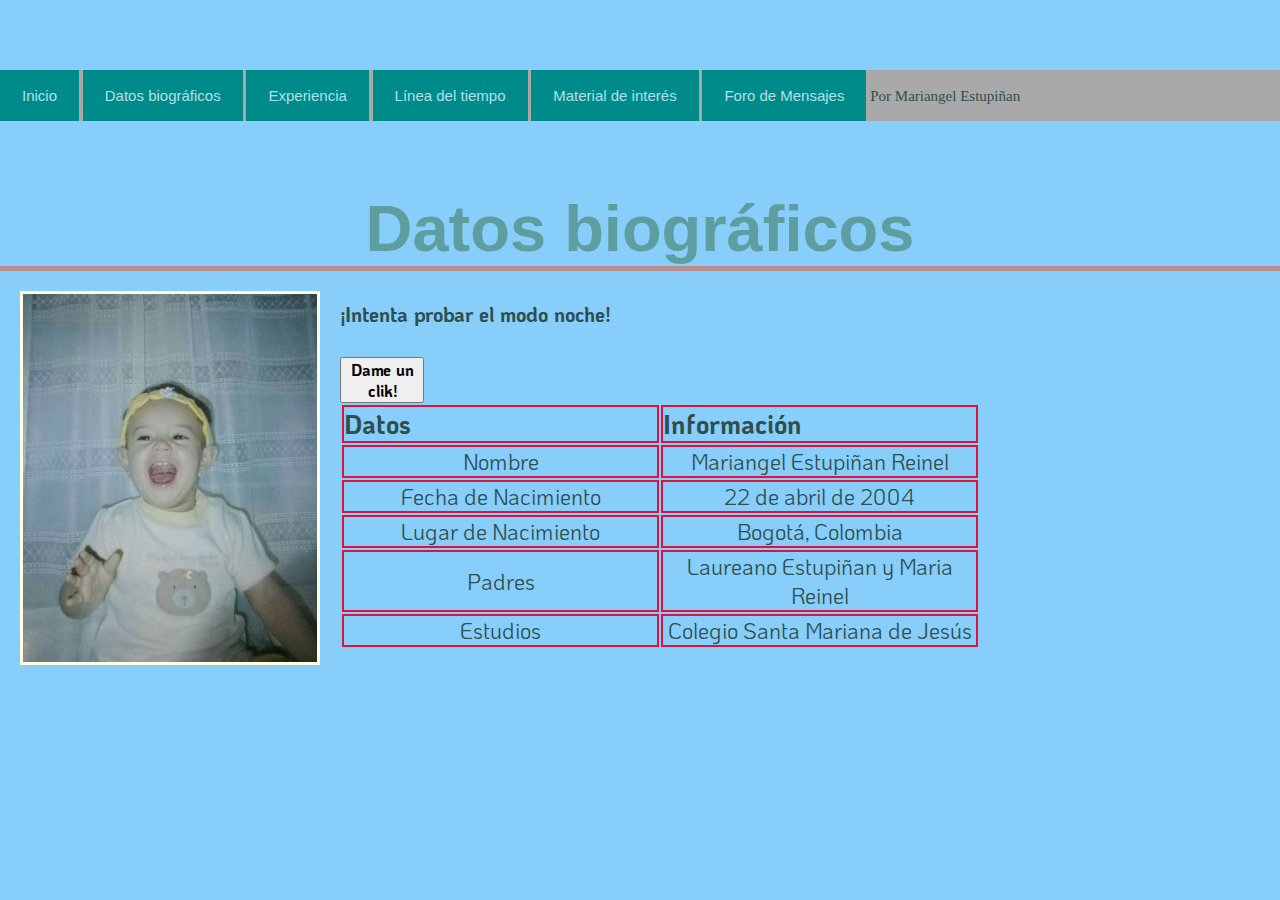
<file: Javeriana Proyecto final/Datosbiograficos.HTML>
<!DOCTYPE html>
<html lang="en">
<head>
    <link rell="stylesheet"
    href="https://fonts.googleapis.com/css2?family=KoHo:wght@200&display=swap" rel="stylesheet">
    <meta charset="UTF-8">
    <script type="text/javascript" src="Javadepag.js"></script>
    <title> Datos biográficos</title>
    <link rel="stylesheet" href="Diseñodatos.css">
    </head>
    <body>
        <header>
            <nav class="navega">
                <ul class="menuprincipal">
                   <li><a href="Pagina.Principal.HTML">Inicio</a></li>
                   <li><a href="Datosbiograficos.HTML" >Datos biográficos</a> </li>
                   <li><a href="Experiencia.HTML">Experiencia</a></li> 
                   <li><a href="LineadelTiempo.HTML">Línea del tiempo</a></li> 
                   <li><a href="Materialdeinteres.HTML">Material de interés</a></li> 
                   <li><a href="ForodeMSM.HTML">Foro de Mensajes</a> </li> Por Mariangel Estupiñan 
                </ul>
            </nav>
        </header>
    </head>
    <center>
        <h4>Datos biográficos</h4>
    </center>
    <img src="Pequeña.jpg" alt="doge">
    <h1> ¡Intenta probar el modo noche!</h1>
    <button onclick="myFunction()"> <h2>Dame un clik!</h2></button>      
    <body>
        <table>
            <thead>
                <tr>
                    <th> <h3> Datos</h3></th>
                    <th><h3>Información</h3></th>
                    </th>
                </tr>
            </thead>
            <tbody>
                <tr>
                    <td>Nombre </td>
                    <td>Mariangel Estupiñan Reinel</td>
                </tr>
                <tr>
                    <td>Fecha de Nacimiento</td>
                    <td>22 de abril de 2004</td>
                </tr>
                <tr>
                    <td>Lugar de Nacimiento</td>
                    <td>Bogotá, Colombia</td>
                </tr>
                <tr>
                    <td>Padres </td>
                    <td>Laureano Estupiñan y Maria Reinel</td>
                </tr>
                <tr>
                    <td>Estudios</td>
                    <td>Colegio Santa Mariana de Jesús</ts>
                </tr>
                </tbody>
            </tbody>
        </table>   
    </body>
    
    </html>
</file>
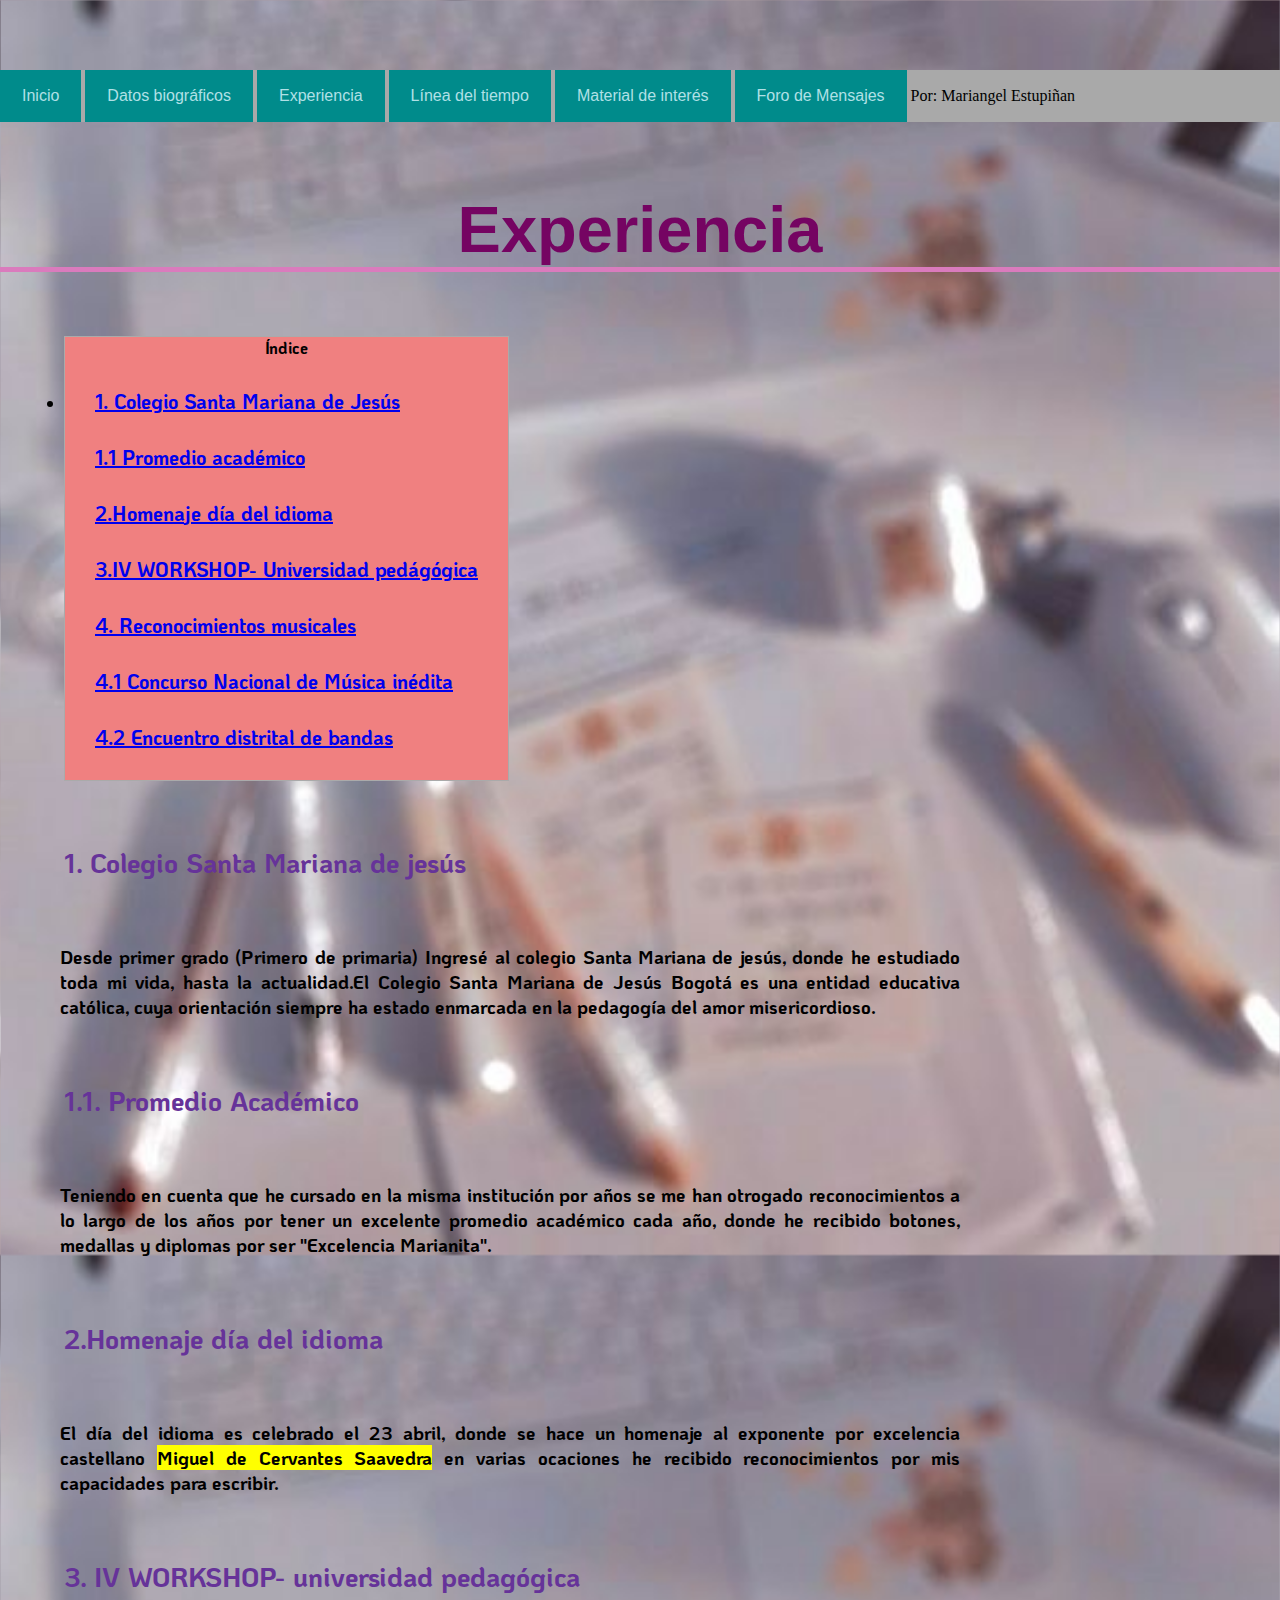
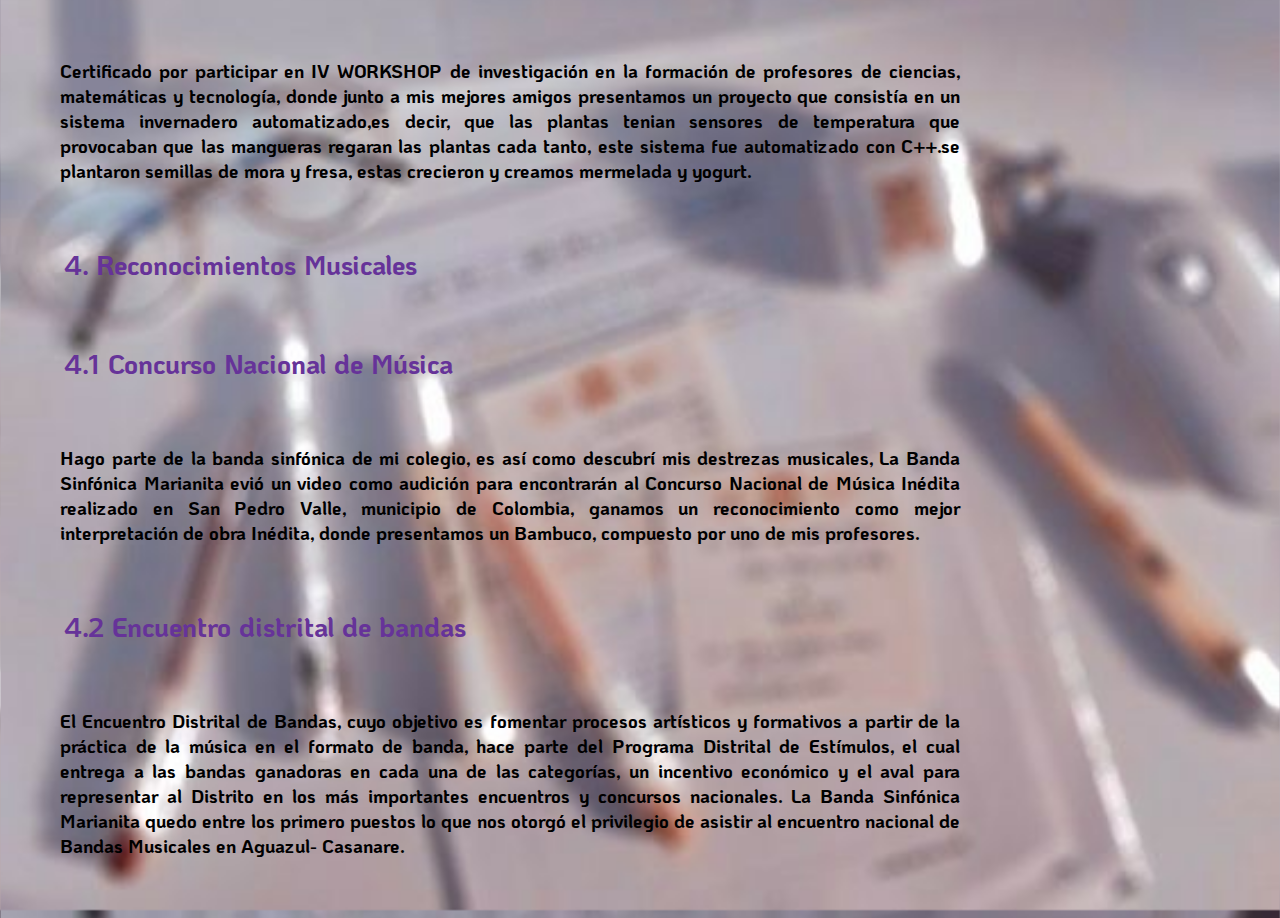
<file: Javeriana Proyecto final/Experiencia.HTML>
<!DOCTYPE html>
<html lang="en">
<head>
    <link rell="stylesheet"
    href="https://fonts.googleapis.com/css2?family=KoHo:wght@200&display=swap" rel="stylesheet">
    <meta charset="UTF-8">
    <title> Experiencia</title>
    <link rel="stylesheet" href="DiseñoExperiencia.css">
</head>
<body>
    <header>
        <nav class="navega">
            <ul class="menuprincipal">
               <li><a href="Pagina.Principal.HTML">Inicio</a></li>
               <li><a href="Datosbiograficos.HTML" >Datos biográficos</a> </li>
               <li><a href="Experiencia.HTML">Experiencia</a></li> 
               <li><a href="LineadelTiempo.HTML">Línea del tiempo</a></li> 
               <li><a href="Materialdeinteres.HTML">Material de interés</a></li> 
               <li><a href="ForodeMSM.HTML">Foro de Mensajes</a>
            </li> Por: Mariangel Estupiñan
            </ul>
        </nav>
    </header>
    <center><h1>Experiencia</h1></center>
</body>
</head>
<div
class="cont-ind">
<p class="titulo-ind">Índice</p>
<ul class="Listas-idc"> 
    <li><a href="#seccion1"> <h5>1. Colegio Santa Mariana de Jesús</h5></a>
</ul>
<li><a href="#subseccion1"><h5>1.1 Promedio académico</h5></a></li>
<li><a href="#seccion2"><h5>2.Homenaje día del idioma</h5></a></li>
</ul>
</li>
<li><a href="#seccion3"><h5>3.IV WORKSHOP- Universidad pedágógica</h5></a></li>
<li><a href="#seccion4"><h5>4. Reconocimientos musicales</h5></a></li>
</ul>
<li><a href="#subseccion2"><h5>4.1 Concurso Nacional de Música inédita</h5></a></li>
<li><a href="#subseccion3"><h5>4.2 Encuentro distrital de bandas</h5></a></li>
</ul>
</ul>
</div>

<h2 id="#seccion1"> 1.  Colegio Santa Mariana de jesús</h2> <h3>Desde primer grado (Primero de primaria) Ingresé al colegio  Santa Mariana de 
    jesús, donde he estudiado toda mi vida, hasta la actualidad.El Colegio Santa Mariana de Jesús Bogotá es una entidad educativa católica,
     cuya orientación siempre ha estado enmarcada en la pedagogía del amor misericordioso.
    </h3>

<h2 id="subseccion1"> 1.1. Promedio Académico</h2> <h3> Teniendo en cuenta que he cursado en la misma institución por años
    se me han otrogado reconocimientos a lo largo de los años por tener un excelente promedio académico cada año,
    donde he recibido botones, medallas y diplomas por ser "Excelencia Marianita".
</h3>
<h2 id="seccion2">2.Homenaje día del idioma</h2> <h3> El día del idioma es celebrado el 23 abril, 
    donde se hace un homenaje al exponente por excelencia castellano <mark>Miguel de Cervantes Saavedra</mark>
    en varias ocaciones he recibido reconocimientos por mis capacidades para escribir.
 </h3>
 <h2 id="seccion3"> 3. IV WORKSHOP- universidad pedagógica </h2> <h3> Certificado por participar en IV WORKSHOP de 
     investigación en la formación de profesores de ciencias, matemáticas y tecnología, donde junto a mis mejores amigos 
     presentamos un proyecto que consistía en un sistema invernadero automatizado,es decir, que 
     las plantas tenian sensores de temperatura que provocaban que las mangueras regaran las
     plantas cada tanto, este sistema fue automatizado con C++.se plantaron semillas de mora y fresa,
     estas crecieron y creamos mermelada y yogurt.
 </h3>
<h2 id="seccion4"> 4. Reconocimientos Musicales </h2>
<h2 id="subseccion2"> 4.1 Concurso Nacional de Música</h2> <h3> Hago parte de la banda sinfónica de mi colegio, es así
    como descubrí mis destrezas musicales, La Banda Sinfónica Marianita evió un video como audición para encontrarán
    al Concurso Nacional de Música Inédita realizado en San Pedro Valle, municipio de Colombia, ganamos un reconocimiento
    como mejor interpretación de obra Inédita, donde presentamos un Bambuco, compuesto por uno de mis profesores.
</h3>
<h2 id="subseccion3"> 4.2 Encuentro distrital de bandas</h2> <h3> El Encuentro Distrital de Bandas, 
    cuyo objetivo es fomentar procesos artísticos y formativos a partir de la práctica de la música en el 
    formato de banda, hace parte del Programa Distrital de Estímulos, el cual entrega a las bandas ganadoras
     en cada una de las categorías, un incentivo económico y el aval para representar al Distrito en los más
     importantes encuentros y concursos nacionales. La Banda Sinfónica Marianita quedo entre los primero puestos
     lo que nos otorgó el privilegio de asistir  al encuentro nacional de Bandas Musicales en Aguazul- Casanare.
</h3>
</html>
</file>
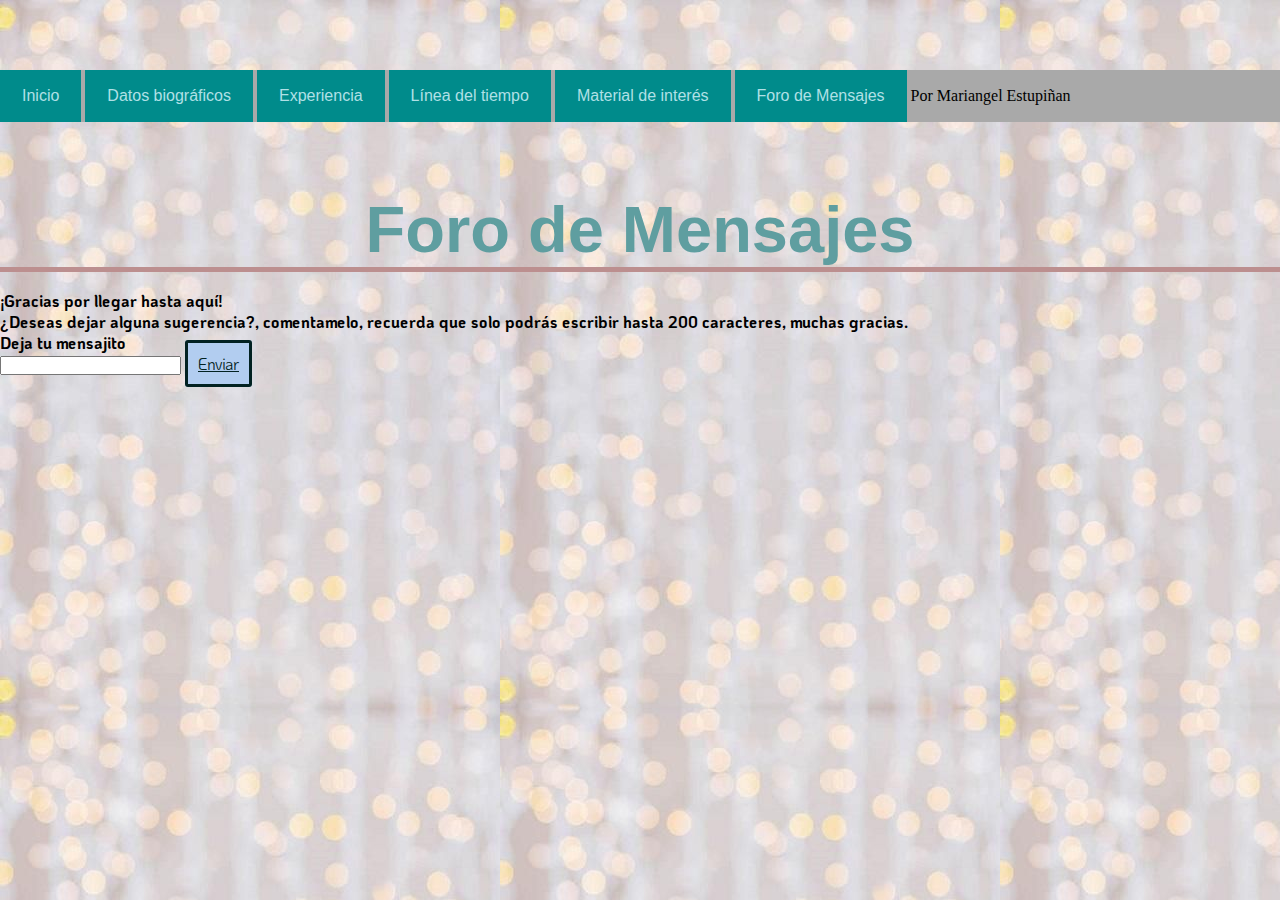
<file: Javeriana Proyecto final/ForodeMSM.HTML>
<!DOCTYPE html>
<html lang="en">
<head>
    <link rell="stylesheet"
    href="https://fonts.googleapis.com/css2?family=KoHo:wght@200&display=swap" rel="stylesheet">
    <meta charset="UTF-8">
    <script type="text/javascript" src="Javadepag.js"></script>
    <title> Datos biográficos</title>
    <link rel="stylesheet" href="foro.css">
    </head>
    <body>
        <header>
            <nav class="navega">
                <ul class="menuprincipal">
                   <li><a href="Pagina.Principal.HTML">Inicio</a></li>
                   <li><a href="Datosbiograficos.HTML" >Datos biográficos</a> </li>
                   <li><a href="Experiencia.HTML">Experiencia</a></li> 
                   <li><a href="LineadelTiempo.HTML">Línea del tiempo</a></li> 
                   <li><a href="Materialdeinteres.HTML">Material de interés</a></li> 
                   <li><a href="ForodeMSM.HTML">Foro de Mensajes</a> </li> Por Mariangel Estupiñan 
                </ul>
            </nav>
        </header>
        </sección >
     </encabezado >
    </script > 
     <sección  clase = " contenido contenedor " >
        <h1> Foro de Mensajes </h1 ><br>
        <p > <h2>¡Gracias por llegar hasta aquí!<br>
            ¿Deseas dejar alguna sugerencia?, comentamelo, recuerda que solo podrás escribir
             hasta 200 caracteres, muchas gracias. </h2> </p >
        <formulario >
            <label  for = " mensaje " > <h2>Deja tu mensajito</h2> </label >
            <input  maxlength = " 200 " minlength = " 2 " type = " text " name = " mensaje " required = "" >
            <a class="button" href="">Enviar</a>
        </formulario >
    </sección >
</file>
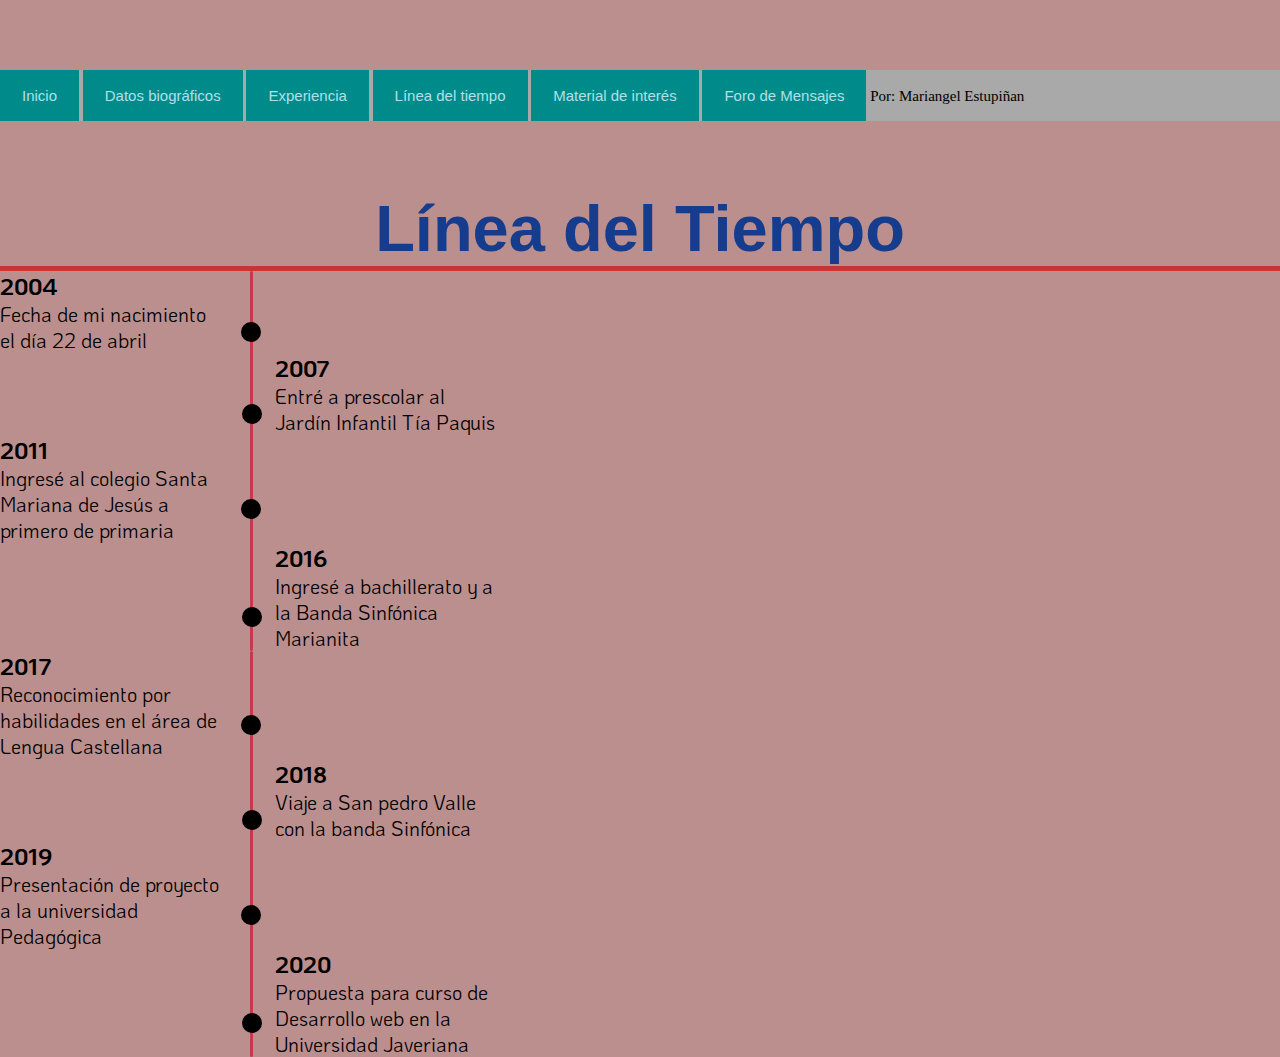
<file: Javeriana Proyecto final/LineadelTiempo.HTML>
<!DOCTYPE html>
<html lang="en">
<head>
    <link rell="stylesheet"
    href="https://fonts.googleapis.com/css2?family=KoHo:wght@200&display=swap" rel="stylesheet">
    <meta charset="UTF-8">
    <title> Línea del tiempo</title>
    <link rel="stylesheet" href="Lineadeltempo.css">
</head>
<body>
    <header>
        <nav class="navega">
            <ul class="menuprincipal">
               <li><a href="Pagina.Principal.HTML">Inicio</a></li>
               <li><a href="Datosbiograficos.HTML" >Datos biográficos</a> </li>
               <li><a href="Experiencia.HTML">Experiencia</a></li> 
               <li><a href="LineadelTiempo.HTML">Línea del tiempo</a></li> 
               <li><a href="Materialdeinteres.HTML">Material de interés</a></li> 
               <li><a href="ForodeMSM.HTML">Foro de Mensajes</a>
            </li> Por: Mariangel Estupiñan
            </ul>
        </nav>
    </header>
    <center><h1>Línea del Tiempo</h1></center>
    <h2></h2>
    <div class="linea-tiempo">
        <div class="momento">
          <h3>2004</h3>
          <div class="descripcion">
            Fecha de mi nacimiento el día 22 de abril
          </div>
        </div>
        <div class="momento">
          <h3>2007</h3>
          <div class="descripcion">
           Entré a prescolar al Jardín Infantil Tía Paquis
          </div>
        </div>
        <div class="momento">
          <h3>2011</h3>
          <div class="descripcion">
           Ingresé al colegio Santa Mariana de Jesús a primero de primaria
          </div>
        </div>
        <div class="momento">
          <h3>2016</h3>
          <div class="descripcion">
              Ingresé a bachillerato y a la Banda Sinfónica Marianita
          </div>
        </div>
      </div>
      <div class="linea-tiempo">
        <div class="momento">
          <h3>2017</h3>
          <div class="descripcion">
            Reconocimiento por habilidades en el área de Lengua Castellana
          </div>
        </div>
        <div class="momento">
          <h3>2018</h3>
          <div class="descripcion">
            Viaje a San pedro Valle con la banda Sinfónica
          </div>
        </div>
        <div class="momento">
          <h3>2019</h3>
          <div class="descripcion">
            Presentación de proyecto a la universidad Pedagógica
          </div>
        </div>
        <div class="momento">
          <h3>2020</h3>
          <div class="descripcion">
            Propuesta para curso de Desarrollo web en la Universidad Javeriana
          </div>
        </div>
      </div>
 </html>
</file>
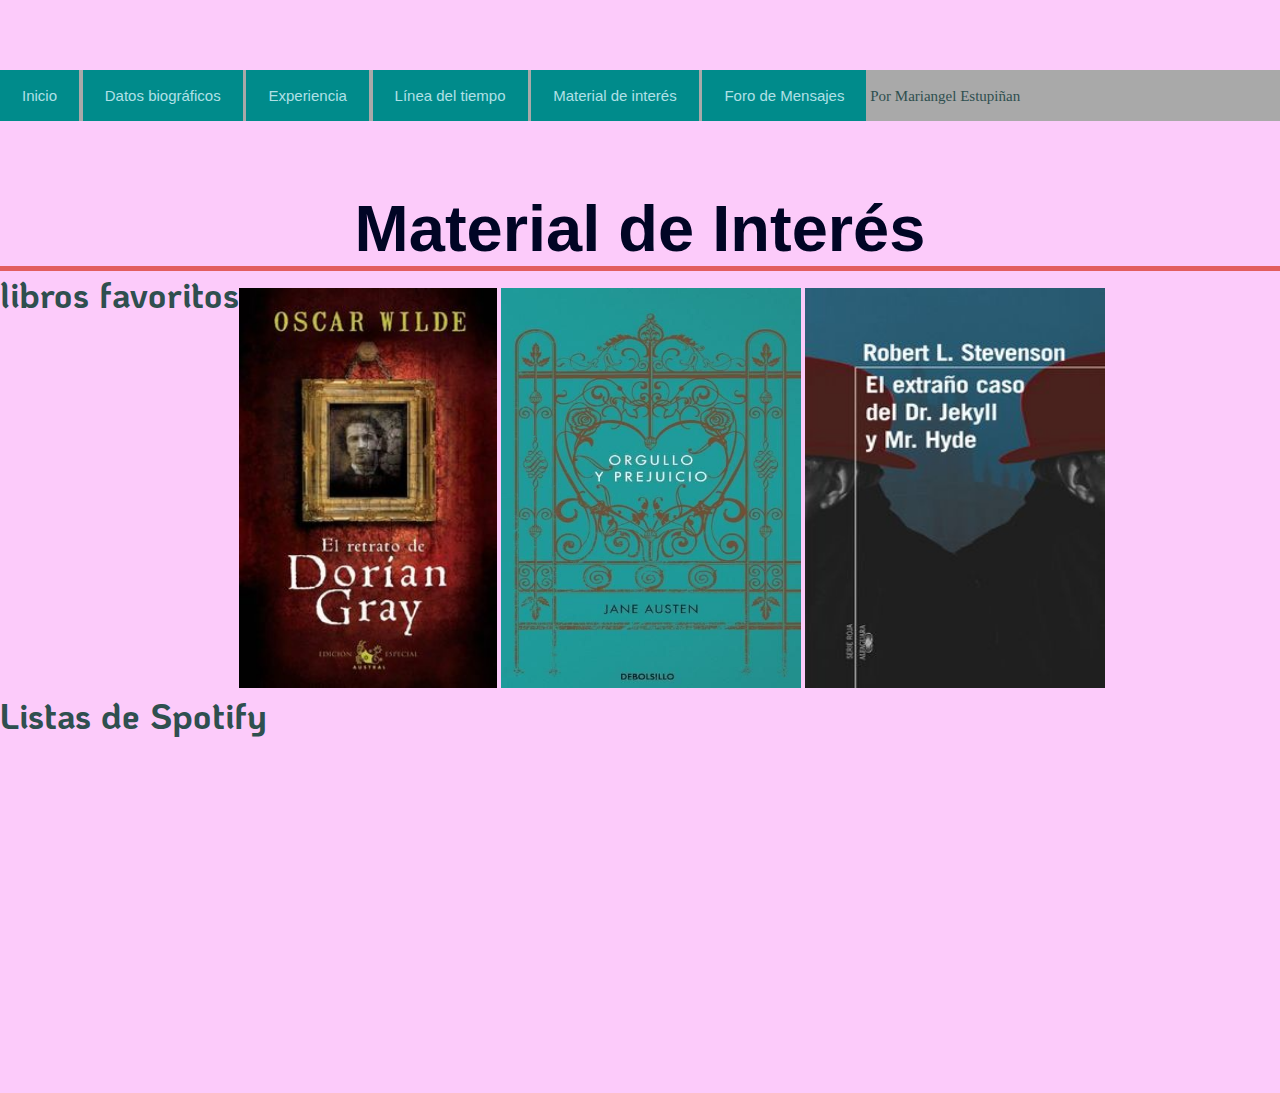
<file: Javeriana Proyecto final/Materialdeinteres.HTML>
<!DOCTYPE html>
<html lang="en">
<head>
    <link rell="stylesheet"
    href="https://fonts.googleapis.com/css2?family=KoHo:wght@200&display=swap" rel="stylesheet">
    <meta charset="UTF-8">
    <script type="text/javascript" src="Javadepag.js"></script>
    <title> Datos biográficos</title>
    <link rel="stylesheet" href="Material de interés.css">
    </head>
    <body>
        <header>
            <nav class="navega">
                <ul class="menuprincipal">
                   <li><a href="Pagina.Principal.HTML">Inicio</a></li>
                   <li><a href="Datosbiograficos.HTML" >Datos biográficos</a> </li>
                   <li><a href="Experiencia.HTML">Experiencia</a></li> 
                   <li><a href="LineadelTiempo.HTML">Línea del tiempo</a></li> 
                   <li><a href="Materialdeinteres.HTML">Material de interés</a></li> 
                   <li><a href="ForodeMSM.HTML">Foro de Mensajes</a> </li> Por Mariangel Estupiñan 
                </ul>
            </nav>
        </header>
       <center><h1> Material de Interés</h1></center>

       <sección  clase = " contenido contenedor " >
        <H2 > libros favoritos</h2> <br>
            <p class="Imágenes">
            <img  src = "REtrat.jpg" width = " 258px " height = " 400px " >
            <img  src = "Orgullo.jpg" width = " 300px " height = " 400px " >
            <img  src = "Jekyll.jpg" width = " 300px " height = " 400px " > <br>
        <h2>Listas de Spotify</h2> <br>
        <iframe src="https://open.spotify.com/embed/playlist/3F0OKMbzjCoKi9ldwcNFxn" width="300" height="380" frameborder="0" allowtransparency="true" allow="encrypted-media"></iframe> <iframe src="https://open.spotify.com/embed/playlist/4H0kEQIc7eqslIRoA6MfGA" width="300" height="380" frameborder="0" allowtransparency="true" allow="encrypted-media"></iframe><iframe src="https://open.spotify.com/embed/playlist/6uYZ9FIGYo8Bn7EpOdAWgT" width="300" height="380" frameborder="0" allowtransparency="true" allow="encrypted-media"></iframe>
            </p>


       
    </head>
</html>
</file>
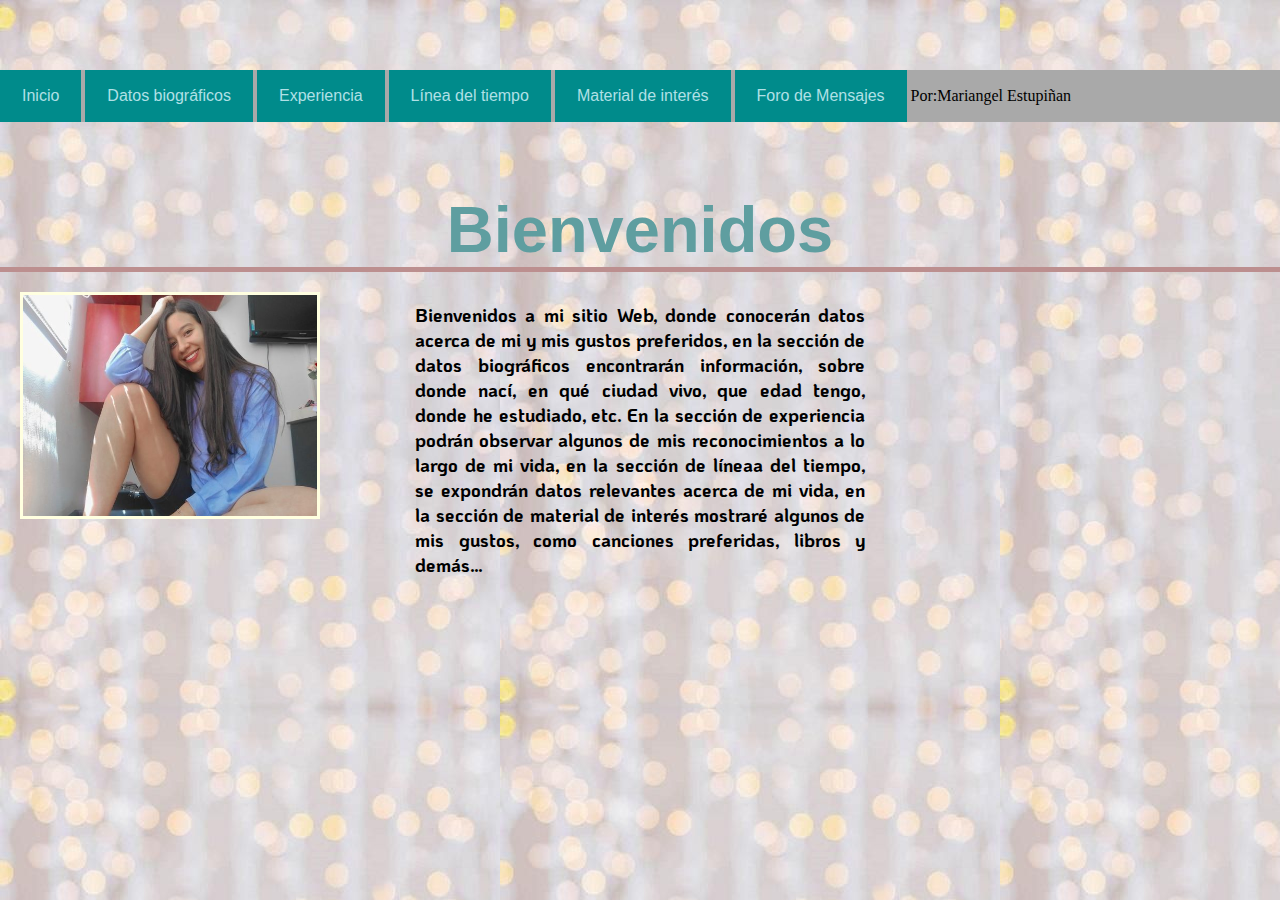
<file: Javeriana Proyecto final/Pagina.Principal.HTML>
<!DOCTYPE html>
<html lang="en">
<head>
    <link rell="stylesheet"
    href="https://fonts.googleapis.com/css2?family=KoHo:wght@200&display=swap" rel="stylesheet">
    <meta charset="UTF-8">
    <script type="text/javascript" src="Javadepag.js"></script>
    <title>Mariangel Sitio Web</title>
    <link rel="stylesheet" href="Diseño.pagina.principal.css">
    </head>
    <body>
        <header>
            <nav class="navega">
                <ul class="menuprincipal">
                   <li><a href="#">Inicio</a></li>
                   <li><a href="Datosbiograficos.HTML" >Datos biográficos</a> </li>
                   <li><a href="Experiencia.HTML">Experiencia</a></li> 
                   <li><a href="LineadelTiempo.HTML">Línea del tiempo</a></li> 
                   <li><a href="Materialdeinteres.HTML">Material de interés</a></li> 
                   <li><a href="ForodeMSM.HTML">Foro de Mensajes</a></li> Por:Mariangel Estupiñan
                </ul>
            </nav>
        </header>
        <h1>
            Bienvenidos
        </h1>
        <img src="nuevaportada.jpg" alt="portada">
        <h3>Bienvenidos a mi sitio Web, donde conocerán datos acerca de mi y mis gustos preferidos,
            en la sección de datos biográficos encontrarán información, sobre donde nací, en qué ciudad vivo, 
            que edad tengo, donde he estudiado, etc. En la sección de experiencia podrán observar algunos de mis 
            reconocimientos a lo largo de mi vida, en la sección de líneaa del tiempo, se expondrán datos relevantes
            acerca de mi vida, en la sección de material de interés mostraré algunos de mis gustos, como canciones preferidas,
            libros y demás...
        </h3>

    </body>
    </html>
</file>
<file: Javeriana Proyecto final/Diseñodatos.css>
*{
    margin: 0%;
    padding: 0%; 
    -webkit-box-sizing: border-box;
    -moz-box-sizing: border-box;
    box-sizing: border-box;
}
body{
    
    background-color: thistle;
}
.navega{
    width: 1700px;
    margin: 70px auto;
    background-color: darkgrey;
}
.navega ul{
    list-style: none;
}

.menuprincipal > li{
    position: relative;
    display: inline-block;
    text-decoration: none ;
    background-color: darkcyan ;
}
.menuprincipal > li >a{
    display: block;
    padding: 17px 22px;
    font-family: Verdana, Geneva, Tahoma, sans-serif;
    text-decoration: none ;
    color: powderblue;

}
.menuprincipal li a:hover{
    color:thistle;
}
body {
    padding: 0%;
    background-color:lightskyblue;
    color:darkslategray;
    font-size: 15px;
  }
  
  .dark-mode {
    
    background-color:darkslategray;
    color:lightskyblue;
  }
  h1{width: 200x;
    font-size: 20px;
    font-family: 'KoHo', sans-serif;
    text-decoration: none;
    text-align: justify;
    margin: 30px auto;
    float:unset;    
  }
  h2{width: 80px;
    font-size: 16px;
    font-family: 'KoHo', sans-serif;
  }
table {
    width: 50%;   
    font-size: 22px;
    font-family: 'KoHo', sans-serif ;}

table td, th {
    border: 2px solid crimson;
        border-collapse: collapse;
        text-align: center;
        margin: 0 auto;
        font-family: 'KoHo', sans-serif ;
}


th, td{
    width: 25%;
    text-align: left;
    vertical-align: middle;
}
img{width: 300px;float: left;
    margin: 20px;border:solid;
    color:lightyellow;}

h4 { font-size: 65px;
    font-family:'Open Sans Condensed', sans-serif;
    text-decoration:none;
    color:cadetblue;
    text-align: center;
    border-bottom:rosybrown 5px solid;
}
</file>
<file: Javeriana Proyecto final/DiseñoExperiencia.css>
*{
    margin: 0%;
    padding: 0%; 
    -webkit-box-sizing: border-box;
    -moz-box-sizing: border-box;
    box-sizing: border-box;
}
body{
    
    background-color: thistle;
}
.navega{
    width: 1700px;
    margin: 70px auto;
    background-color: darkgrey;
}
.navega ul{
    list-style: none;
}

.menuprincipal > li{
    position: relative;
    display: inline-block;
    text-decoration: none ;
    background-color: darkcyan ;
}
.menuprincipal > li >a{
    display: block;
    padding: 17px 22px;
    font-family: Verdana, Geneva, Tahoma, sans-serif;
    text-decoration: none ;
    color: powderblue;

}
.menuprincipal li a:hover{
    color:thistle;
}
h3{ width: 900px;
margin: 60px;
font-family: 'KoHo', sans-serif;
text-align: justify;
}

.cont-ind {
    background: lightcoral;
    border: 1px solid #aaa;
    display: table;
    font-family: 'KoHo', sans-serif;
    margin: 5%;
    padding: 20 px;
    width:auto;
    list-style: none;
}
.cont-ind .titulo-ind {
    font-weight: 700;
    text-align: center;
    font-family: 'KoHo', sans-serif;
    list-style: none;
}
h5{
    font-family: 'KoHo', sans-serif;
    font-size: 20px;
    margin: 30px;
}
h2{
    margin: 5%;
    font-family: 'KoHo', sans-serif;
    font-size: 27px;
    color:rebeccapurple;
}
body{
  
    background: url(Experienciass.jpg);
    background-size: 100%;
}
h1{
    font-size: 65px;
    font-family:'Open Sans Condensed', sans-serif;
    text-decoration:none;
    color:rgb(117, 4, 98);
    text-align: center;
    border-bottom:rgb(218, 123, 189) 5px solid;
}
</file>
<file: Javeriana Proyecto final/foro.css>
*{
    margin: 0%;
    padding: 0%; 
    -webkit-box-sizing: border-box;
    -moz-box-sizing: border-box;
    box-sizing: border-box;
}
body{
    
    background: url(fondobrillos.jpg);
}
.navega{
    width: 1700px;
    margin: 70px auto;
    background-color: darkgrey;
}
.navega ul{
    list-style: none;
}

.menuprincipal > li{
    position: relative;
    display: inline-block;
    text-decoration: none ;
    background-color: darkcyan ;
}
.menuprincipal > li >a{
    display: block;
    padding: 17px 22px;
    font-family: Verdana, Geneva, Tahoma, sans-serif;
    text-decoration: none ;
    color: powderblue;

}
.menuprincipal li a:hover{
    color:thistle;
}
h1{
    font-size: 65px;
    font-family:'Open Sans Condensed', sans-serif;
    text-decoration:none;
    color:cadetblue;
    text-align: center;
    border-bottom:rosybrown 5px solid;
}
h2{
    width: 1000px;
        font-size: 16px;
        font-family: 'KoHo', sans-serif;
        

}
.button {
    padding: 10px;
    background-color: rgb(178, 205, 240);
    color: rgb(2, 0, 1);
    border: solid; color:rgb(2, 34, 34);
    font-family:'KoHo', sans-serif; ;
    border-radius: 3px;
    -webkit-border-radius: 3px;
    -moz-border-radius: 3px;
    -ms-border-radius: 3px;
    -o-border-radius: 3px;
    font-size: 1em;
  }
</file>
<file: Javeriana Proyecto final/Lineadeltempo.css>
*{
    margin: 0%;
    padding: 0%; 
    -webkit-box-sizing: border-box;
    -moz-box-sizing: border-box;
    box-sizing: border-box;
}
body{
    
    background-color: thistle;
}
.navega{
    width: 1700px;
    margin: 70px auto;
    background-color: darkgrey;
}
.navega ul{
    list-style: none;
}

.menuprincipal > li{
    position: relative;
    display: inline-block;
    text-decoration: none ;
    background-color: darkcyan ;
}
.menuprincipal > li >a{
    display: block;
    padding: 17px 22px;
    font-family: Verdana, Geneva, Tahoma, sans-serif;
    text-decoration: none ;
    color: powderblue;

}
.menuprincipal li a:hover{
    color:thistle;
}
body {
    padding: 0%;
    background-color:rosybrown;
    color:rgb(0, 0, 0);
    font-size: 15px;
  }
  .linea-tiempo {
    position: relative;
    width: 500px;
    max-width: 95vw;
    height: 100%;
    font-family:'KoHo', sans-serif; 
    font-size: 20px;
  }
  .momento {
    position: relative;
    width: 45%;
    box-sizing: border-box;
  }
  .momento:nth-child(even) {
    left: 55%;
  }
  .linea-tiempo::before {
    content: '';
    position: absolute;
    width: 3px;
    background-color: rgb(199, 58, 77);
    left: 50%;
    height: 100%;
    border-radius: 10px;
  }
  .momento::after {
    content: '';
    position: absolute;
    top: calc(50% + 10px);
    right: calc(-11.11% - 11.5px);
    height: 20px;
    width: 20px;
    background-color: #000;
    border-radius: 50%;
  }
  .momento:nth-child(even)::after {
    left: calc(-11.11% - 8.5px);
  }
  h1{
    font-size: 65px;
    font-family:'Open Sans Condensed', sans-serif;
    text-decoration:none;
    color:rgb(22, 60, 141);
    text-align: center;
    border-bottom:rgb(204, 52, 52) 5px solid;
}
</file>
<file: Javeriana Proyecto final/Material de interés.css>
*{
    margin: 0%;
    padding: 0%; 
    -webkit-box-sizing: border-box;
    -moz-box-sizing: border-box;
    box-sizing: border-box;
}
body{
    
    background-color: thistle;
}
.navega{
    width: 1700px;
    margin: 70px auto;
    background-color: darkgrey;
}
.navega ul{
    list-style: none;
}

.menuprincipal > li{
    position: relative;
    display: inline-block;
    text-decoration: none ;
    background-color: darkcyan ;
}
.menuprincipal > li >a{
    display: block;
    padding: 17px 22px;
    font-family: Verdana, Geneva, Tahoma, sans-serif;
    text-decoration: none ;
    color: powderblue;

}
.menuprincipal li a:hover{
    color:thistle;
}
body {
    padding: 0%;
    background-color:rgb(252, 203, 250);
    color:darkslategray;
    font-size: 15px;
  }
  h1{
        font-size: 65px;
        font-family:'Open Sans Condensed', sans-serif;
        text-decoration:none;
        color:rgb(1, 5, 37);
        text-align: center;
        border-bottom:rgb(226, 94, 94) 5px solid;
    }
  h2{
      font-family:'KoHo', sans-serif; 
      font-size: 35px;
      float:inline-start;
  }

p img:hover{
    border: teal;
    border-width: 10px;
}
p img:active {
    border: inset;

}
</file>
<file: Javeriana Proyecto final/Diseño.pagina.principal.css>
*{
    margin: 0%;
    padding: 0%; 
    -webkit-box-sizing: border-box;
    -moz-box-sizing: border-box;
    box-sizing: border-box;
}
body{
    
    background: url(fondobrillos.jpg);
}
.navega{
    width: 1700px;
    margin: 70px auto;
    background-color: darkgrey;
}
.navega ul{
    list-style: none;
}

.menuprincipal > li{
    position: relative;
    display: inline-block;
    text-decoration: none ;
    background-color: darkcyan ;
}
.menuprincipal > li >a{
    display: block;
    padding: 17px 22px;
    font-family: Verdana, Geneva, Tahoma, sans-serif;
    text-decoration: none ;
    color: powderblue;

}
.menuprincipal li a:hover{
    color:thistle;
}
h1{
    font-size: 65px;
    font-family:'Open Sans Condensed', sans-serif;
    text-decoration:none;
    color:cadetblue;
    text-align: center;
    border-bottom:rosybrown 5px solid;
}
img{width: 300px;float: left;margin: 20px;border:solid;color:lightyellow;}
h3{
    width: 450px;
    font-family: 'KoHo', sans-serif;
    text-decoration: none;
    text-align: justify;
    margin: 30px auto;
    float:unset;

}
</file>
